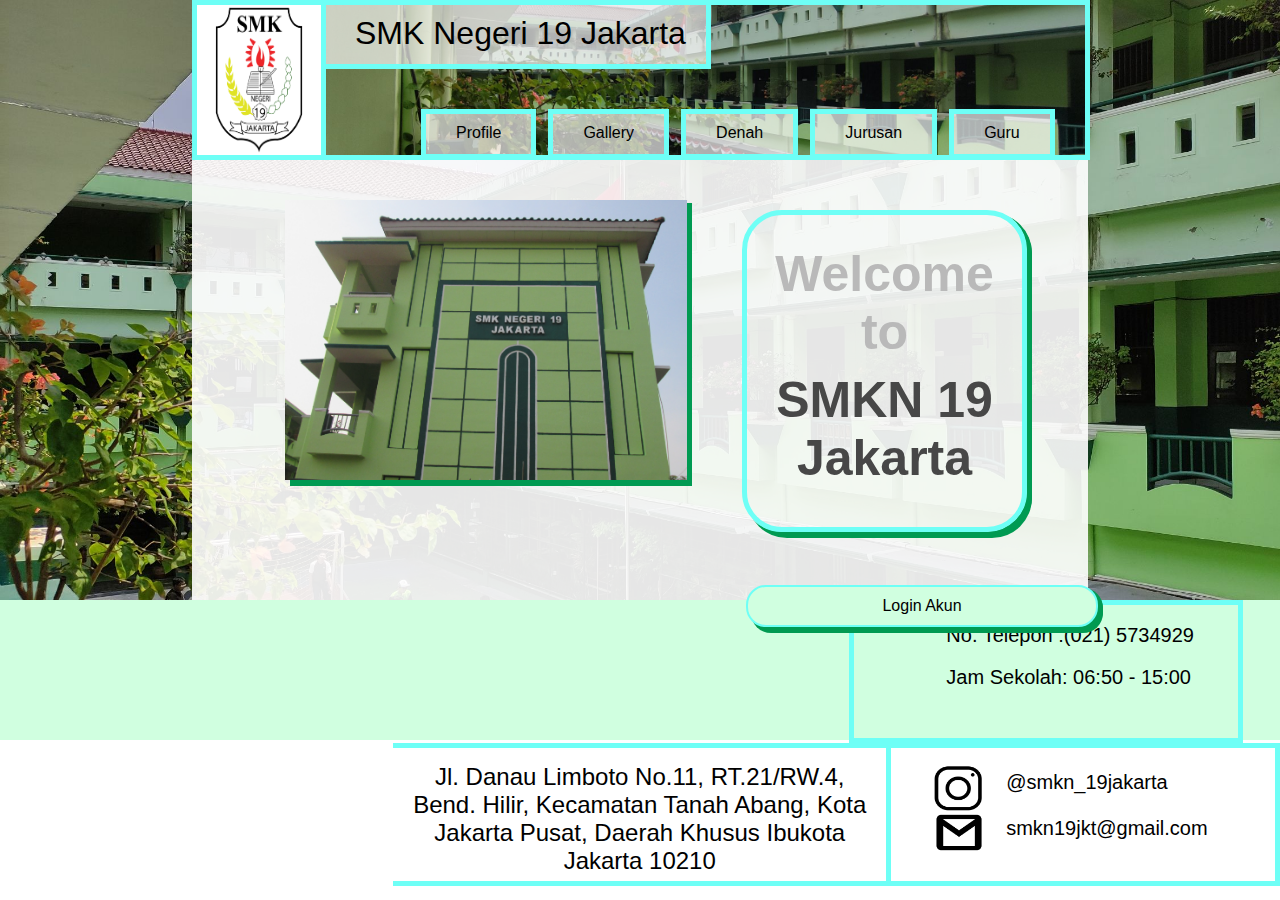
<file: index.html>
<!DOCTYPE html>
<html lang="en">
<head>
    <meta charset="UTF-8">
    <meta http-equiv="X-UA-Compatible" content="IE=edge">
    <meta name="viewport" content="width=device-width, initial-scale=1.0" />
    <title>SMK Negeri 19 Jakarta</title>
    <link rel="shortcut icon" href="be.ico">
    <link rel="stylesheet" href="stylegood.css">
</head>
<body>
        <!--header-->
<div class="penyatu">
    <div class="top">
        <div class="smk19">
            <div>SMK Negeri 19 Jakarta</div></div>
    
       <div class="logobang"> <img src="logo19.png" class="logo"></div>
        <div class="backgroundheader"></div>
    
    
        <div class="header-list">
        <ul>
            <a class="a1" href="dua.html">Profile</a>
            <a class="a2" href="tiga.html">Gallery</a>
            <a class="a3" href="empat.html">Denah</a>
            <a class="a4" href="lima.html">Jurusan</a>
            <a class="a5" href="enam.html">Guru</a>
        </ul>
        </div>
    </div>
    
    
    <div class="mid">
        <img src="7.jpg" class="fotodepan">
    
        <div class="salam">
    
            <div class="shapesalam">
                <h1 class="atas">Welcome to</h1>
            <h1 class="bawah">SMKN 19 Jakarta</h1>
            </div>
    
           
            
        </div>
    
        
        
        <div class="box"><a class="button" href="#popup1">Login Akun</a>
        </div>
        
        <div id="popup1" class="overlay">
            <div class="popup">
            <a class="close" href="#">&times;</a>
            <div id="card">
                <div id="card-content">
                <div id="card-title">
                    <h2>LOGIN</h2>
                    <div class="underline-title">
                    </div>
                    </div>
                    <form method="post" class="form">
                        <label for="user-email">Email</label>
                        <input id="user-email" class="form-content" type="Email" name="Email" autocomplete="on" required/>
                        
                        <div class="form-border"></div>
                        <label for="user-password"> Password</label>
    
                        <input id="user-password" class="form-content" type="Password" name="Password" required/>
                        <div class="form-border"></div>
    
                        <a href="a"><legend id="forgot-pass">lupa password?</legend></a>
    
                            <input id="submit-btn" type="submit" name="submit" value="LOGIN">
                            <a href="a" id="signup">Belum punya akun?</a>
                        </form>
                        </div>
                </div>
                </div>
                    </div>
                </div>    
    
    
    
            <!--footer-->
    <div class="bot">
        <div class="tulisanfooter1">
            <li>No. Telepon :(021) 5734929</li>
            <li>Jam Sekolah:  06:50 - 15:00</li>
        </div>

        <div class="tulisanfooter2">
            <img src="ig.png" class="logoig"> 
            <img src="email.png" class="logoemail">
            <li>@smkn_19jakarta</li>
            <li class="emailsmk">smkn19jkt@gmail.com</li>
        </div>

        <div class="tulisanfooter3">
            <p>Jl. Danau Limboto No.11, RT.21/RW.4, Bend. Hilir, 
                Kecamatan Tanah Abang, Kota Jakarta Pusat, 
                Daerah Khusus Ibukota Jakarta 10210</p>
        </div>

    </div>
</div>


   

</body>
</html>
</file>
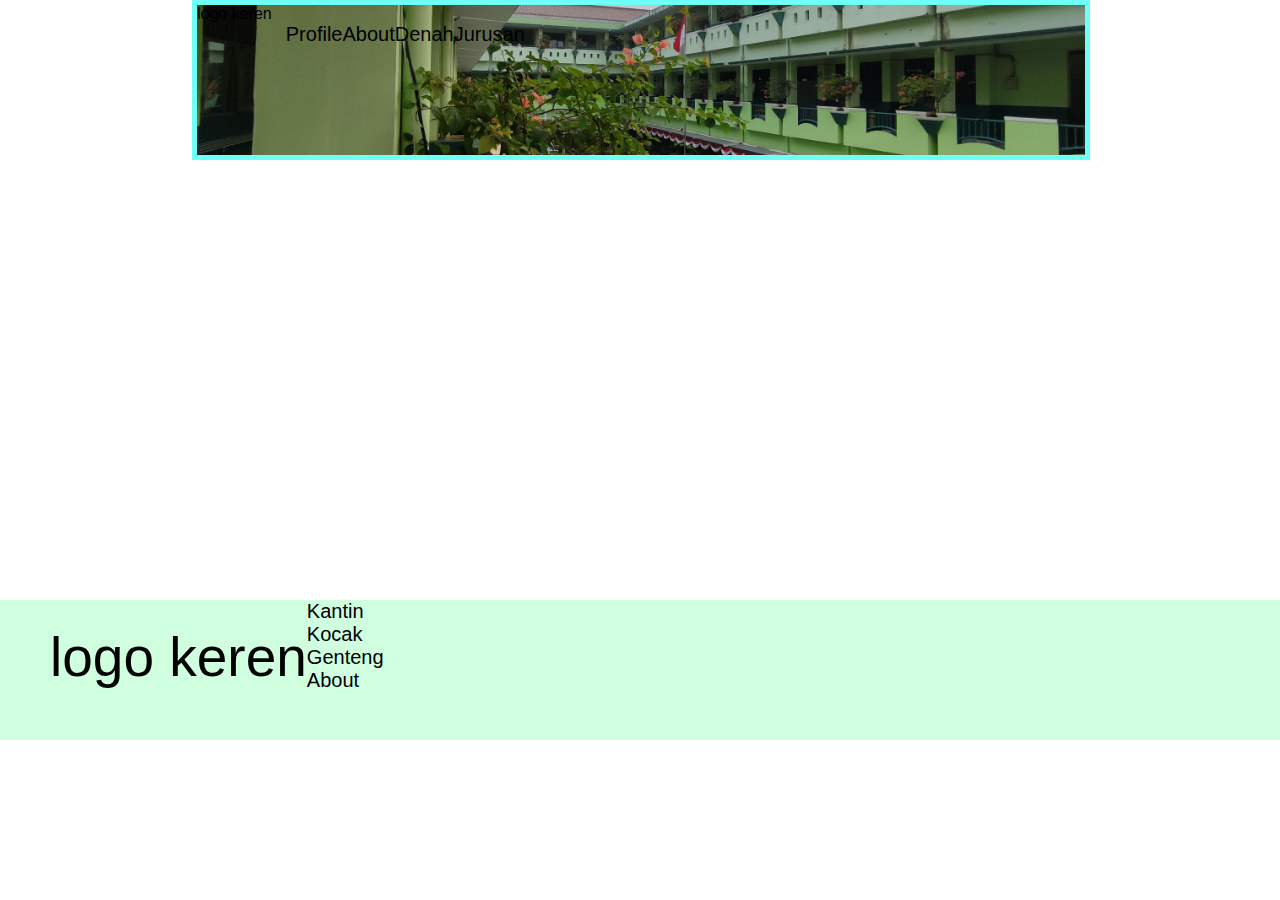
<file: coding.html>
<!DOCTYPE html>
<html lang="en">
<head>
    <meta charset="UTF-8">
    <meta http-equiv="X-UA-Compatible" content="IE=edge">
    <meta name="viewport" content="width=device-width, initial-scale=1.0">
    <title>Document</title>
    <link rel="stylesheet" href="stylegood.css">
</head>
<body>
        <!--header-->
<div class="top">
    <div class="logodah">logo keren</div>

    <div class="header-list">

    <ul>
        <li>Profile</li>
        <li>About</li>
        <li>Denah</li>
        <li>Jurusan</li>
    </ul>
    </div>
</div>
<div class="mid"></div>
        <!--footer-->
<div class="bot">
    <div class="logo2">logo keren</div>

    <div class="footer-list">
    <ul>
        <li>Kantin</li>
        <li>Kocak</li>
        <li>Genteng</li>
        <li>About</li>
    </ul>
    </div>
</div>

   

</body>
</html>
</file>
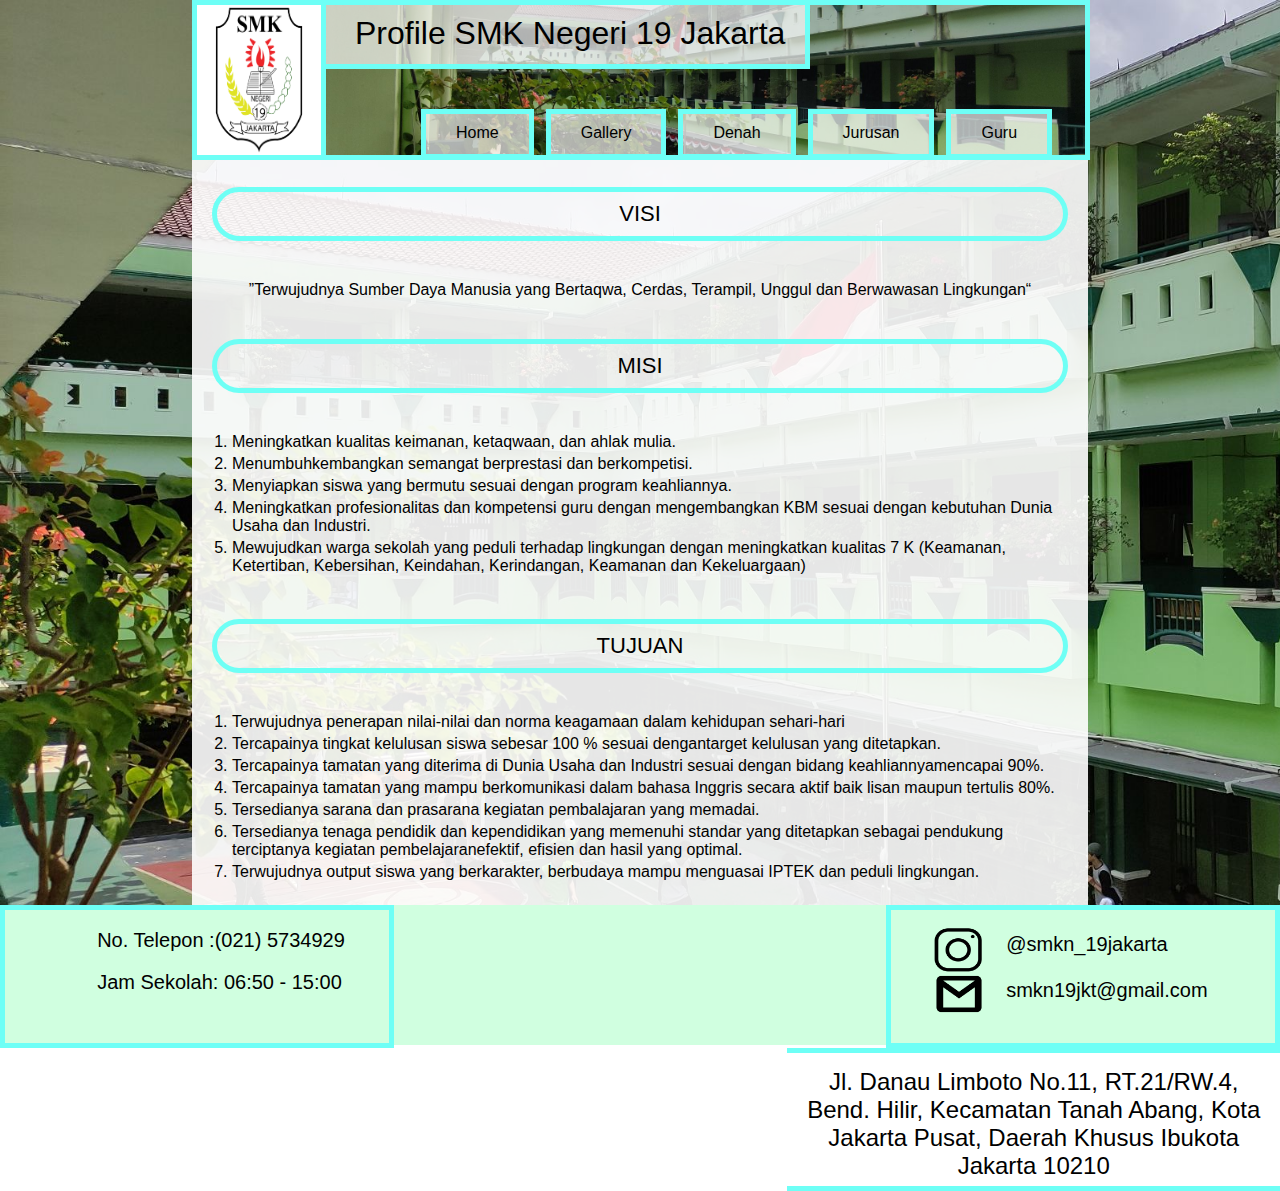
<file: dua.html>
<!DOCTYPE html>
<html lang="en">
<head>
    <meta charset="UTF-8">
    <meta http-equiv="X-UA-Compatible" content="IE=edge">
    <meta name="viewport" content="width=device-width, initial-scale=1.0" />
    <title>SMK Negeri 19 Jakarta</title>
    <link rel="shortcut icon" href="be.ico">
    <link rel="stylesheet" href="dua.css">
</head>
<body>
        <!--header-->
<div class="penyatu">
    <div class="top">
        <div>
            <div class="smk19">Profile SMK Negeri 19 Jakarta</div></div>
    
       <div class="logobang"> <img src="logo19.png" class="logo"></div>
        <div class="backgroundheader"></div>
    
    
        <div class="header-list">
        <ul>
            <a class="a1" href="index.html">Home</a>
            <a class="a2" href="tiga.html">Gallery</a>
            <a class="a3" href="empat.html">Denah</a>
            <a class="a4" href="lima.html">Jurusan</a>
            <a class="a5" href="enam.html">Guru</a>
        </ul>
        </div>
    </div>
    
    
    <div class="mid">
        <div class="pisah"></div>
        <div class="visimisi">VISI</div>
        <p class="perisian">”Terwujudnya Sumber Daya Manusia yang Bertaqwa, Cerdas, Terampil, Unggul dan Berwawasan Lingkungan“</p>
        <div class="visimisi">MISI</div>
        <ol>
            <li> Meningkatkan kualitas keimanan, ketaqwaan, dan ahlak mulia.</li>
            <li> Menumbuhkembangkan semangat berprestasi dan berkompetisi.</li>
            <li> Menyiapkan siswa yang bermutu sesuai dengan program keahliannya.</li>
            <li> Meningkatkan profesionalitas dan kompetensi guru dengan mengembangkan KBM sesuai dengan kebutuhan Dunia Usaha dan Industri.</li>
            <li> Mewujudkan warga sekolah yang peduli terhadap lingkungan dengan meningkatkan kualitas 7 K (Keamanan, Ketertiban, Kebersihan, Keindahan, Kerindangan, Keamanan dan Kekeluargaan)</li>
        </ol>
        <div class="visimisi">TUJUAN</div>
        <ol>
            <li>Terwujudnya penerapan nilai-nilai dan norma keagamaan dalam kehidupan sehari-hari</li>
            <li>Tercapainya tingkat kelulusan siswa sebesar 100 % sesuai dengantarget kelulusan yang ditetapkan.</li>
            <li>Tercapainya tamatan yang diterima di Dunia Usaha dan Industri sesuai dengan bidang keahliannyamencapai 90%.</li>
            <li>Tercapainya tamatan yang mampu berkomunikasi dalam bahasa Inggris secara aktif baik lisan maupun tertulis 80%.</li>
            <li>Tersedianya sarana dan prasarana kegiatan pembalajaran yang memadai.</li>
            <li>Tersedianya tenaga pendidik dan kependidikan yang memenuhi standar yang ditetapkan sebagai pendukung terciptanya kegiatan pembelajaranefektif, efisien dan hasil yang optimal.</li>
            <li>Terwujudnya output siswa yang berkarakter, berbudaya mampu menguasai IPTEK dan peduli lingkungan.</li>
        </ol>


     </div>    
    
    
    
            <!--footer-->
    <div class="bot">
        <div class="tulisanfooter1">
            <li>No. Telepon :(021) 5734929</li>
            <li>Jam Sekolah:  06:50 - 15:00</li>
        </div>

        <div class="tulisanfooter2">
            <img src="ig.png" class="logoig"> 
            <img src="email.png" class="logoemail">
            <li>@smkn_19jakarta</li>
            <li class="emailsmk">smkn19jkt@gmail.com</li>
        </div>

        <div class="tulisanfooter3">
            <p>Jl. Danau Limboto No.11, RT.21/RW.4, Bend. Hilir, 
                Kecamatan Tanah Abang, Kota Jakarta Pusat, 
                Daerah Khusus Ibukota Jakarta 10210</p>
        </div>

    </div>
</div>


   

</body>
</html>
</file>
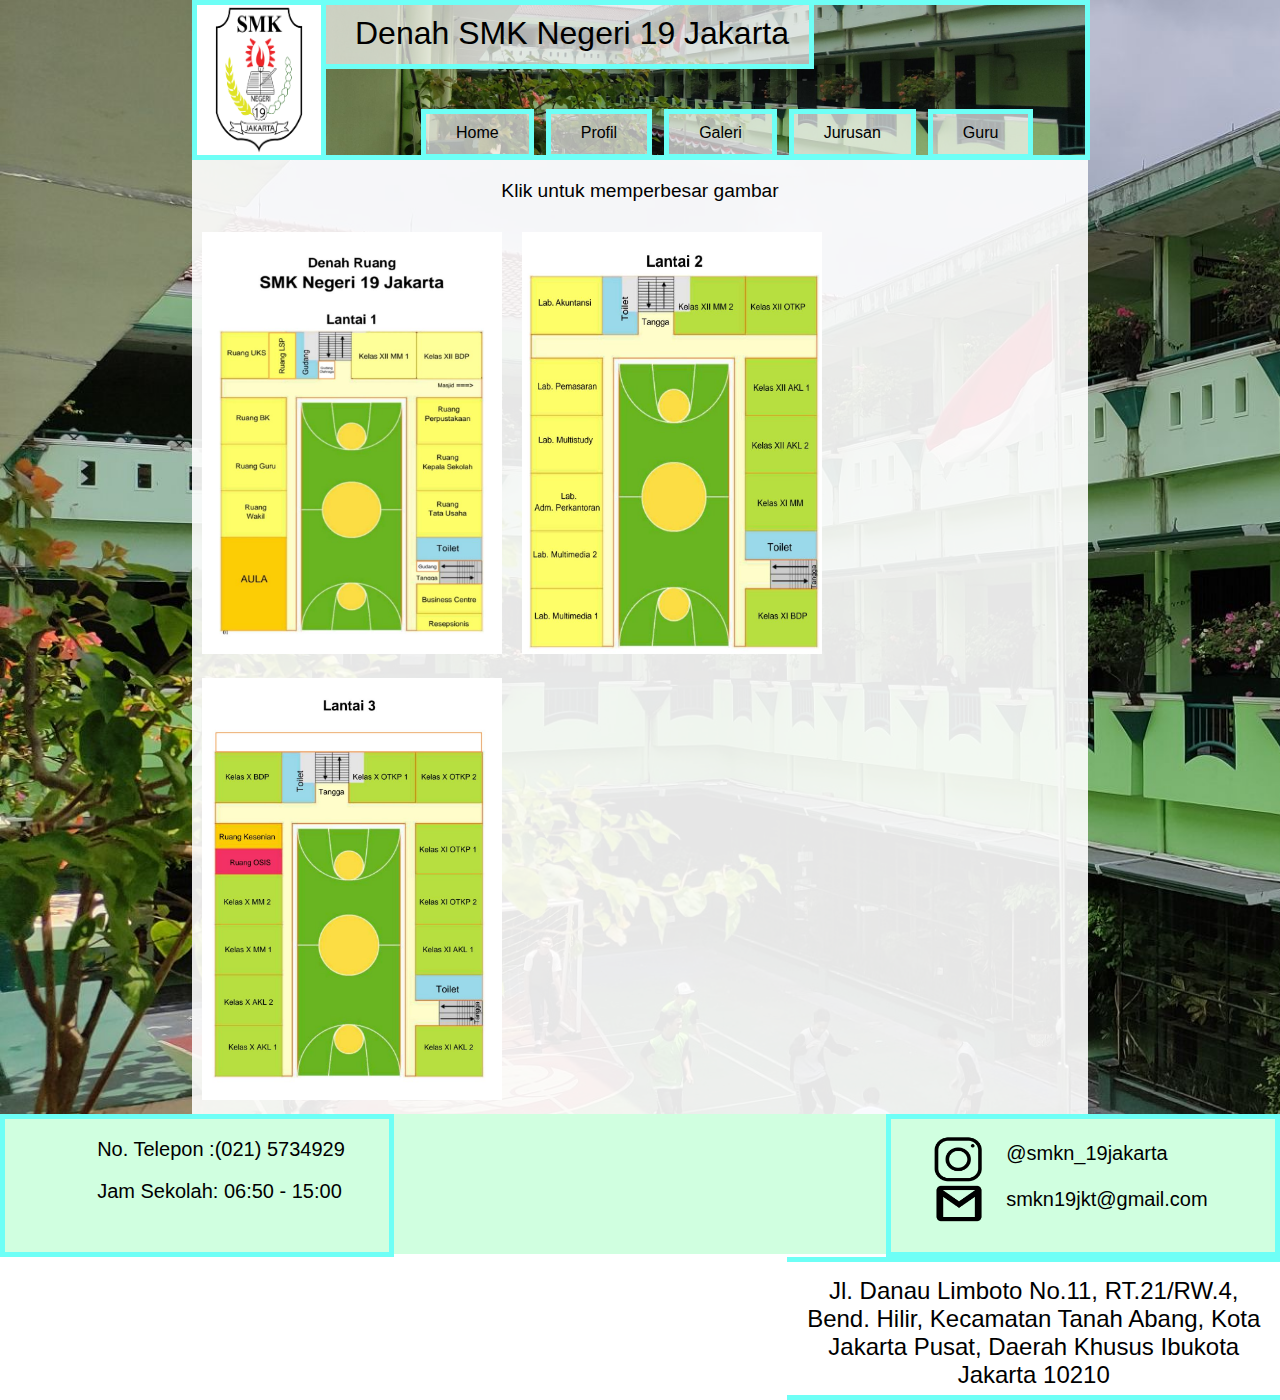
<file: empat.html>
<!DOCTYPE html>
<html lang="en">
<head>
    <meta charset="UTF-8">
    <meta http-equiv="X-UA-Compatible" content="IE=edge">
    <meta name="viewport" content="width=device-width, initial-scale=1.0" />
    <title>SMK Negeri 19 Jakarta</title>
    <link rel="shortcut icon" href="be.ico">
    <link rel="stylesheet" href="empat.css">
</head>
<body>
        <!--header-->
<div class="penyatu">
    <div class="top">
        <div class="smk19">
            <div> Denah SMK Negeri 19 Jakarta</div></div>
    
       <div class="logobang"> <img src="logo19.png" class="logo"></div>
       
       <div class="backgroundheader"></div>
    
    
        <div class="header-list">
        <ul>
            <a class="a1" href="index.html">Home</a>
            <a class="a2" href="dua.html">Profil</a>
            <a class="a3" href="tiga.html">Galeri</a>
            <a class="a4" href="lima.html">Jurusan</a>
            <a class="a5" href="enam.html">Guru</a>
        </ul>
        </div>
    </div>
    
    
    <div class="mid">
        <div class="notice" >Klik untuk memperbesar gambar</div>
    <div class="denah">        
        <a href="#big1"><img src="lantai1.jpg" class="l1"></a>
        <a href="#big2"><img src="lantai2.jpg" class="l2"></a>
        <a href="#big3"><img src="lantai3.jpg" class="l3"></a>
    </div>

     </div>    

    <div id="big1" class="overlay">
        <div class="popup">
            <img src="lantai1.jpg" class="l1big" >
        <a class="close" href="#">&times;</a>
        </div>
    </div>

    <div id="big2" class="overlay">
        <div class="popup">
            <img src="lantai2.jpg" class="l2big" >
        <a class="close" href="#">&times;</a>
        </div>
    </div>

    <div id="big3" class="overlay">
        <div class="popup">
            <img src="lantai3.jpg" class="l3big" >
        <a class="close" href="#">&times;</a>
        </div>
    </div>
    
            <!--footer-->
    <div class="bot">
        <div class="tulisanfooter1">
            <li>No. Telepon :(021) 5734929</li>
            <li>Jam Sekolah:  06:50 - 15:00</li>
        </div>

        <div class="tulisanfooter2">
            <img src="ig.png" class="logoig"> 
            <img src="email.png" class="logoemail">
            <li>@smkn_19jakarta</li>
            <li class="emailsmk">smkn19jkt@gmail.com</li>
        </div>

        <div class="tulisanfooter3">
            <p>Jl. Danau Limboto No.11, RT.21/RW.4, Bend. Hilir, 
                Kecamatan Tanah Abang, Kota Jakarta Pusat, 
                Daerah Khusus Ibukota Jakarta 10210</p>
        </div>

    </div>
</div>


   

</body>
</html>
</file>
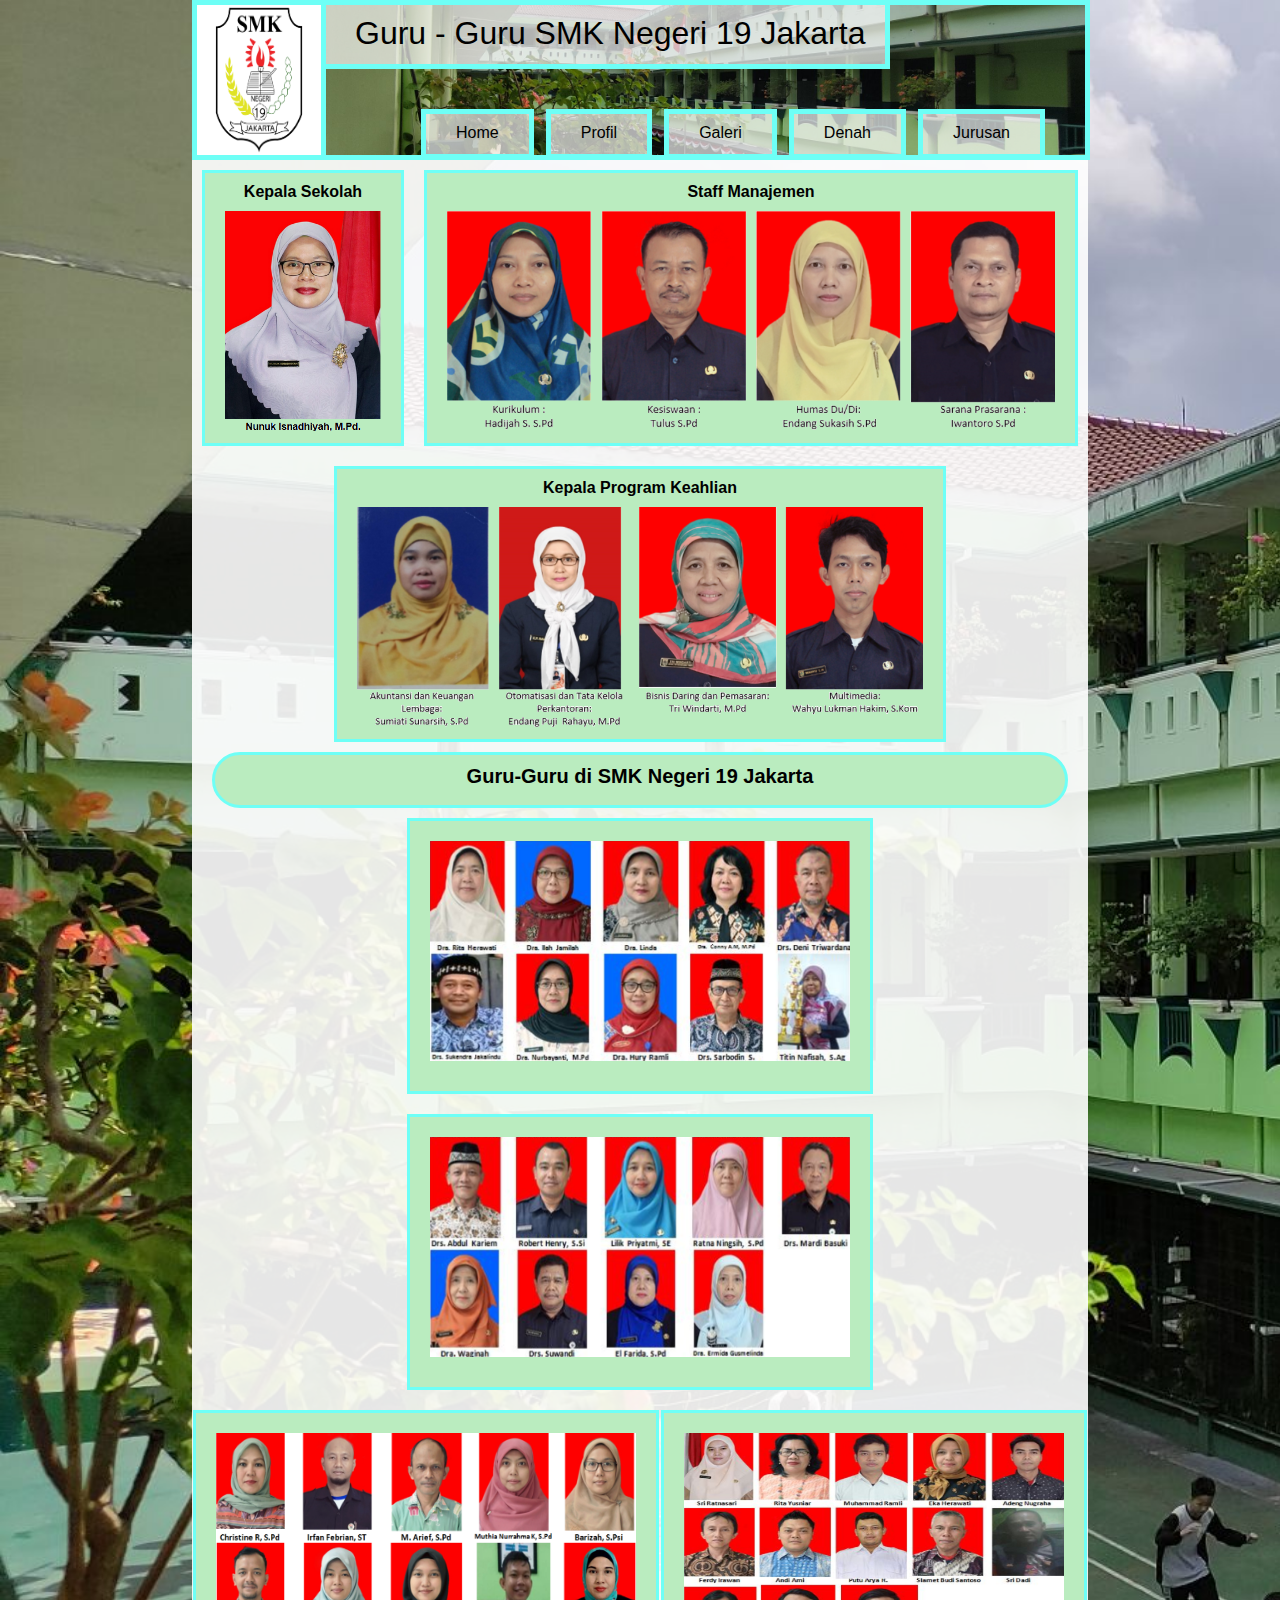
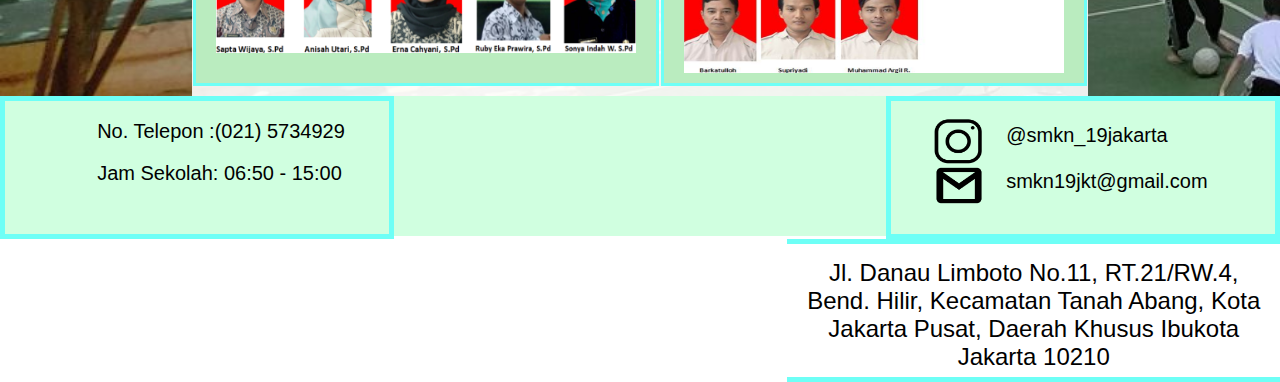
<file: enam.html>
<!DOCTYPE html>
<html lang="en">
<head>
    <meta charset="UTF-8">
    <meta http-equiv="X-UA-Compatible" content="IE=edge">
    <meta name="viewport" content="width=device-width, initial-scale=1.0" />
    <title>SMK Negeri 19 Jakarta</title>
    <link rel="shortcut icon" href="be.ico">
    <link rel="stylesheet" href="enam.css">
</head>
<body>
        <!--header-->
<div class="penyatu">
    <div class="top">
        <div class="smk19">
            <div> Guru - Guru SMK Negeri 19 Jakarta</div></div>
    
       <div class="logobang"> <img src="logo19.png" class="logo"></div>
       
       <div class="backgroundheader"></div>
    
    
        <div class="header-list">
        <ul>
            <a class="a1" href="index.html">Home</a>
            <a class="a2" href="dua.html">Profil</a>
            <a class="a3" href="tiga.html">Galeri</a>
            <a class="a4" href="empat.html">Denah</a>
            <a class="a5" href="lima.html">Jurusan</a>
        </ul>
        </div>
    </div>
    
    
    <div class="mid">
        <div class="kepsek"><p>Kepala Sekolah</p><img src="kepsek.png" alt=""></div>
        <div class="staff"><p>Staff Manajemen </p><img src="staff.png" alt=""></div>
        <div class="kpk"><p>Kepala Program Keahlian</p><img src="kpk.png" alt=""></div>
        <div class="title-guru"><h1>Guru-Guru di SMK Negeri 19 Jakarta</h1></div>
        <div class="guru1"><img src="guru1.png" alt=""></div>
        <div class="guru2"><img src="guru2.png" alt=""></div>
        <div class="guru3"><img src="guru3.png" alt=""></div>
        <div class="guru4"><img src="guru4.png" alt=""></div>
    </div>


    
            <!--footer-->
    <div class="bot">
        <div class="tulisanfooter1">
            <li>No. Telepon :(021) 5734929</li>
            <li>Jam Sekolah:  06:50 - 15:00</li>
        </div>

        <div class="tulisanfooter2">
            <img src="ig.png" class="logoig"> 
            <img src="email.png" class="logoemail">
            <li>@smkn_19jakarta</li>
            <li class="emailsmk">smkn19jkt@gmail.com</li>
        </div>

        <div class="tulisanfooter3">
            <p>Jl. Danau Limboto No.11, RT.21/RW.4, Bend. Hilir, 
                Kecamatan Tanah Abang, Kota Jakarta Pusat, 
                Daerah Khusus Ibukota Jakarta 10210</p>
        </div>

    </div>
</div>


   

</body>
</html>
</file>
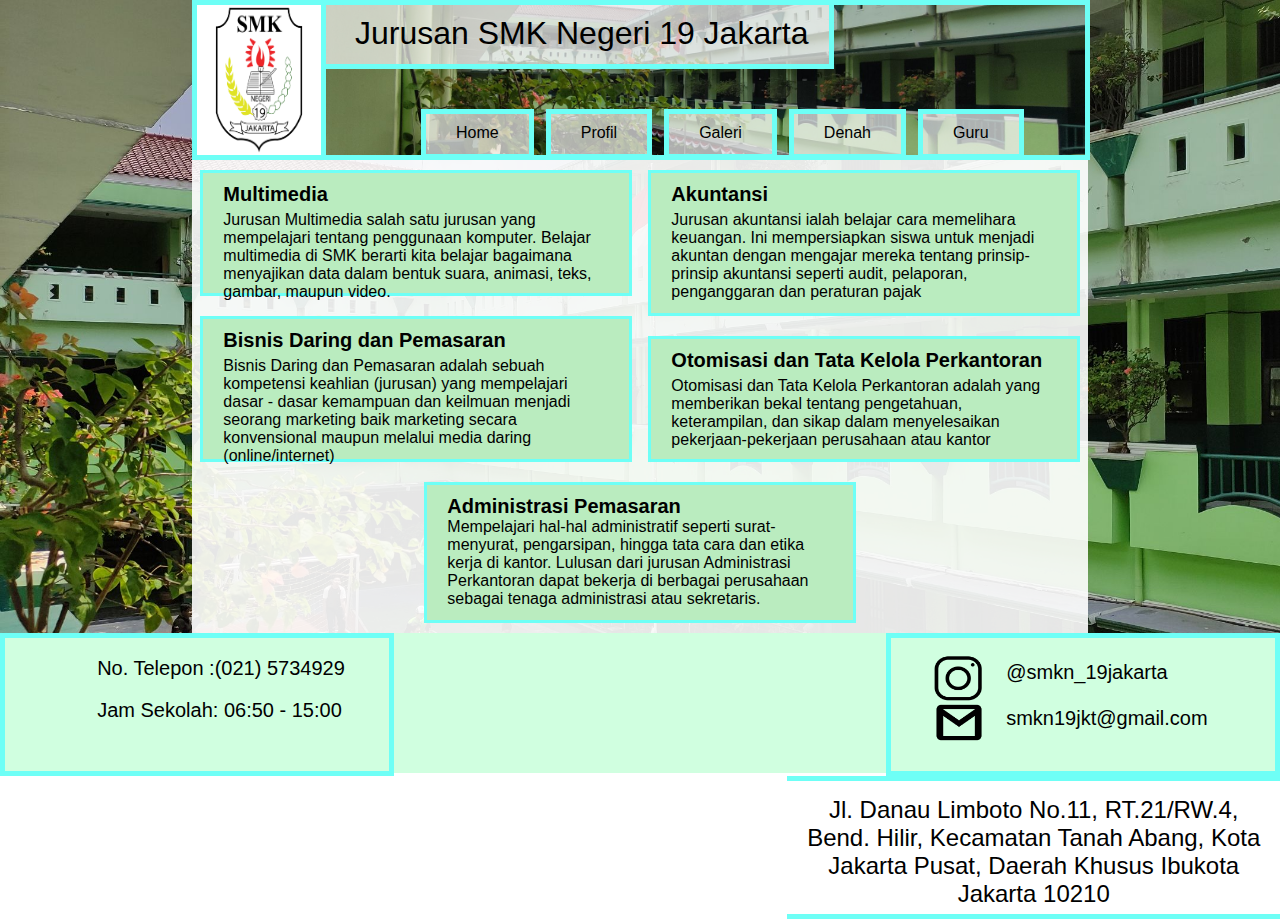
<file: lima.html>
<!DOCTYPE html>
<html lang="en">
<head>
    <meta charset="UTF-8">
    <meta http-equiv="X-UA-Compatible" content="IE=edge">
    <meta name="viewport" content="width=device-width, initial-scale=1.0" />
    <title>SMK Negeri 19 Jakarta</title>
    <link rel="shortcut icon" href="be.ico">
    <link rel="stylesheet" href="lima.css">
</head>
<body>
        <!--header-->
<div class="penyatu">
    <div class="top">
        <div class="smk19">
            <div> Jurusan SMK Negeri 19 Jakarta</div></div>
    
       <div class="logobang"> <img src="logo19.png" class="logo"></div>
       
       <div class="backgroundheader"></div>
    
    
        <div class="header-list">
        <ul>
            <a class="a1" href="index.html">Home</a>
            <a class="a2" href="dua.html">Profil</a>
            <a class="a3" href="tiga.html">Galeri</a>
            <a class="a4" href="empat.html">Denah</a>
            <a class="a5" href="enam.html">Guru</a>
        </ul>
        </div>
    </div>
    
    
    <div class="mid">
       <div class="mm">
        <h1>Multimedia</h1>
        <p class="mm2"> Jurusan Multimedia salah satu jurusan yang mempelajari tentang penggunaan komputer. Belajar multimedia di SMK berarti kita belajar bagaimana menyajikan data dalam bentuk suara, animasi, teks, gambar, maupun video.
        </p>
       </div>

       <div class="akl">
        <h1>Akuntansi</h1>
        <p class="akl2"> Jurusan akuntansi ialah belajar cara memelihara keuangan. Ini mempersiapkan siswa untuk menjadi akuntan dengan mengajar mereka tentang prinsip-prinsip akuntansi seperti audit, pelaporan, penganggaran dan peraturan pajak 
        </p>
       </div>

       <div class="bdp">
        <h1>Bisnis Daring dan Pemasaran</h1>
        <p class="bdp2"> Bisnis Daring dan Pemasaran adalah sebuah kompetensi keahlian (jurusan) yang mempelajari dasar - dasar kemampuan dan keilmuan menjadi seorang marketing baik marketing secara konvensional maupun melalui media daring (online/internet) 
        </p>
       </div>

       <div class="otkp">
        <h1>Otomisasi dan Tata Kelola Perkantoran </h1>
        <p class="otkp2"> Otomisasi dan Tata Kelola Perkantoran adalah yang memberikan bekal tentang pengetahuan, keterampilan, dan sikap dalam menyelesaikan pekerjaan-pekerjaan perusahaan atau kantor
        </p>
       </div>

       <div class="ap">
        <h1>Administrasi Pemasaran </h1>
        <p class="ap2"> Mempelajari hal-hal administratif seperti surat-menyurat, pengarsipan, hingga tata cara dan etika kerja di kantor. Lulusan dari jurusan Administrasi Perkantoran dapat bekerja di berbagai perusahaan sebagai tenaga administrasi atau sekretaris.
        </p>
       </div>
    </div>


    
            <!--footer-->
    <div class="bot">
        <div class="tulisanfooter1">
            <li>No. Telepon :(021) 5734929</li>
            <li>Jam Sekolah:  06:50 - 15:00</li>
        </div>

        <div class="tulisanfooter2">
            <img src="ig.png" class="logoig"> 
            <img src="email.png" class="logoemail">
            <li>@smkn_19jakarta</li>
            <li class="emailsmk">smkn19jkt@gmail.com</li>
        </div>

        <div class="tulisanfooter3">
            <p>Jl. Danau Limboto No.11, RT.21/RW.4, Bend. Hilir, 
                Kecamatan Tanah Abang, Kota Jakarta Pusat, 
                Daerah Khusus Ibukota Jakarta 10210</p>
        </div>

    </div>
</div>


   

</body>
</html>
</file>
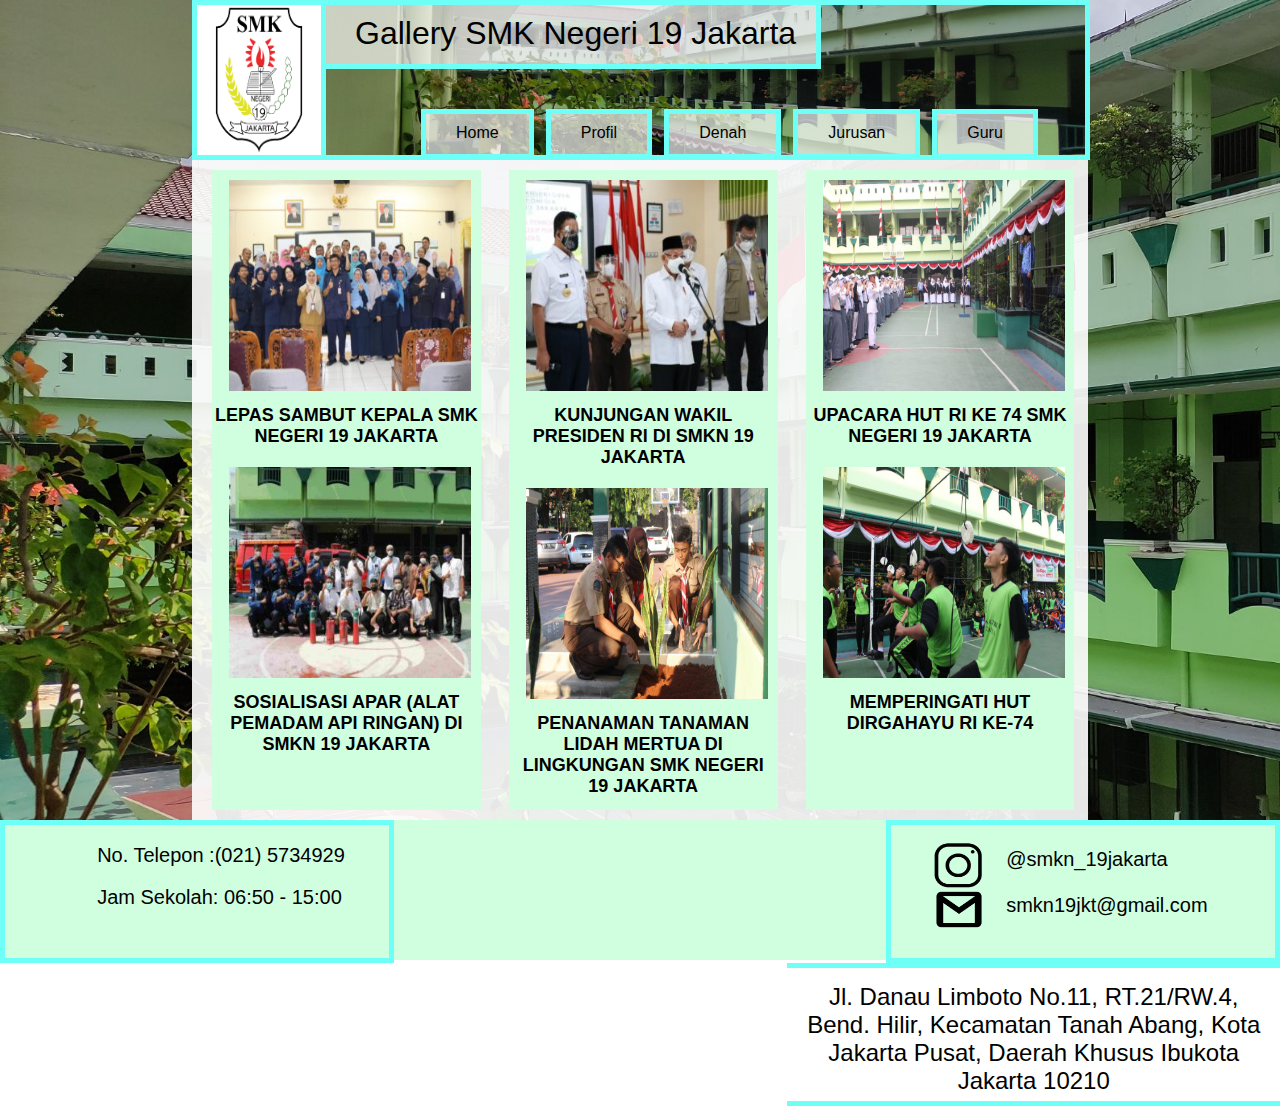
<file: tiga.html>
<!DOCTYPE html>
<html lang="en">
<head>
    <meta charset="UTF-8">
    <meta http-equiv="X-UA-Compatible" content="IE=edge">
    <meta name="viewport" content="width=device-width, initial-scale=1.0" />
    <title>SMK Negeri 19 Jakarta</title>
    <link rel="shortcut icon" href="be.ico">
    <link rel="stylesheet" href="tiga.css">
</head>
<body>
        <!--header-->
<div class="penyatu">
    <div class="top">
        <div class="smk19">
            <div> Gallery SMK Negeri 19 Jakarta</div></div>
    
       <div class="logobang"> <img src="logo19.png" class="logo"></div>
       
       <div class="backgroundheader"></div>
    
    
        <div class="header-list">
        <ul>
            <a class="a1" href="index.html">Home</a>
            <a class="a2" href="dua.html">Profil</a>
            <a class="a3" href="empat.html">Denah</a>
            <a class="a4" href="lima.html">Jurusan</a>
            <a class="a5" href="enam.html">Guru</a>
        </ul>
        </div>
    </div>
    
    
    <div class="mid">
        <div class="kotak1">
            <img class= "g1" src="gambar1.jpg" alt="">
            <h1 class="title1">LEPAS SAMBUT KEPALA SMK NEGERI 19 JAKARTA</h1>
            <img class= "g4" src="gambar4.jpg" alt="">
            <h1 class="title4">SOSIALISASI APAR (ALAT PEMADAM API RINGAN) DI SMKN 19 JAKARTA</h1>
        </div>
        <div class="kotak2">
            <img class= "g2" src="gambar2.jpeg" alt="">
            <h1 class="title2">KUNJUNGAN WAKIL PRESIDEN RI DI SMKN 19 JAKARTA</h1>
            <img class= "g5" src="gambar5.jpg" alt="">
            <h1 class="title5">PENANAMAN TANAMAN LIDAH MERTUA DI LINGKUNGAN SMK NEGERI 19 JAKARTA</h1>
        </div>
        <div class="kotak3">
            <img class= "g3" src="gambar3.jpg" alt="">
            <h1 class="title3">UPACARA HUT RI KE 74 SMK NEGERI 19 JAKARTA </h1>
            <img class= "g6" src="gambar6.jpg" alt="">
            <h1 class="title6">MEMPERINGATI HUT DIRGAHAYU RI KE-74</h1>
        </div>

     </div>    
    
    
    
            <!--footer-->
    <div class="bot">
        <div class="tulisanfooter1">
            <li>No. Telepon :(021) 5734929</li>
            <li>Jam Sekolah:  06:50 - 15:00</li>
        </div>

        <div class="tulisanfooter2">
            <img src="ig.png" class="logoig"> 
            <img src="email.png" class="logoemail">
            <li>@smkn_19jakarta</li>
            <li class="emailsmk">smkn19jkt@gmail.com</li>
        </div>

        <div class="tulisanfooter3">
            <p>Jl. Danau Limboto No.11, RT.21/RW.4, Bend. Hilir, 
                Kecamatan Tanah Abang, Kota Jakarta Pusat, 
                Daerah Khusus Ibukota Jakarta 10210</p>
        </div>

    </div>
</div>


   

</body>
</html>
</file>
<file: stylegood.css>
*,
html {
    padding: 0;
    margin: 0;
}

li{
    list-style: none;
    font-size: 20px; 
    color:rgb(0, 0, 0);
}

.header-list ul {
    display: flex;
    flex-direction: row;
    padding: 0% 0% 0% 10%
}

.header-list a {
    margin: 104px 6px 4px;
    padding: 10px 30px 12px 30px;
    color: inherit;
}

ul a:hover {
    border-bottom: solid 10px #fbfbfb;
    padding-bottom: 1%;
    color: #fbfbfb;
    transition: 0.3s ease-in-out;
}


.a1, .a2, .a3, .a4, .a5 {
    cursor: pointer;
    text-decoration: none;
    background-color: rgba(255, 255, 255, .67);
    opacity: 1;
    border: 5px solid rgb(110, 255, 246);
    display:flex;
}

.top {
    width: 69.35%;
    height: 150px;
    padding: 0px 20px px 20px;
    margin-left: 15%;
    background-image: url('IMG_20220802_105003.jpg');
    background-repeat: no-repeat;
    background-position: center center;
    background-size: cover;
    border: 5px solid rgb(110, 255, 246);

}

.fotodepan {
    box-shadow: 5px 3px rgb(0 154 82), 5px 4px rgb(0 154 82), 5px 6px rgb(0 154 82);
    position: absolute;
    margin: 200px 0 0 93px;
    top: 0;
    bottom: 0;
    float: left;
    height: 280px;
    width: auto;   
}

.fotodepan:hover {
    box-shadow: -0px 0px rgb(0, 154, 82), 0px 0px rgb(0, 154, 82), 0px 0px rgb(0, 154, 82);
    transition: all 0.25s ease-in-out;
}

.mid {
    background-color: rgba(255, 255, 255, 0.9);
    width: 70%;
    height: 440px;
    padding: 0px 20px px 20px;
    margin-left: 15%
}


.bawah {
    color: rgb(71, 71, 71);
}


.shapesalam {
    box-shadow: 5px 3px rgb(0 154 82), 5px 4px rgb(0 154 82), 5px 6px rgb(0 154 82);
    display:flex;
    margin-right: 60px;
    height: auto;
    display: inline-block;
    padding: 20px 10px 30px 10px;
    border-radius: 40px 40px 40px 40px;
    border: 5px solid rgb(110, 255, 246);
}

.shapesalam:hover {
    box-shadow: -0px 0px rgb(0, 154, 82), 0px 0px rgb(0, 154, 82), 0px 0px rgb(0, 154, 82);
    transition: all 0.1s ease-in-out;
}

.atas {
    color: rgb(185, 185, 185);
}

.salam h1 {
    font-size: 50px;
    margin: 10px;
    text-align:center;
}

.salam {
    padding: 50px 1px 1px 550px;
    text-align:center;
}


.bot {
    background-color:rgb(208, 255, 224);
    height: 140px;
}

.tulisanfooter1 li {
    padding: 5% 10% 0 24%;
}

.tulisanfooter1 {
    width: 30%;
    height: 95%;
    border: 5px solid rgb(110, 255, 246);
    float: left;
}

.tulisanfooter2 li {
    padding: 6% 10% 0 30%;
}

.tulisanfooter2 {
    width: 30%;
    height: 95%;
    border: 5px solid rgb(110, 255, 246);
    float: right;
}

.tulisanfooter3 {
    width: 38.48%;
    height: 95%;
    border-top: 5px solid rgb(110, 255, 246);
    border-bottom: 5px solid rgb(110, 255, 246);
    float: right;
}

.tulisanfooter3 p {
    text-align: center;
    font-size: 24px;
    margin: 3% 3% 0 3%;
}

.logoemail {
    float: left;
    position: relative;
    margin: 0 0px 0 -15%;
    padding: 15% 0 0% 0%;
    height: 40%;
    width: 14%; 
}

.logoig {
    float: left;
    position: relative;
    margin: 0 1px 0 2px;
    padding: 4% 0 0 10%;
    height: 40%;
    width: 15%; 
}

.logo {
    position: absolute;
    float: left;
    height: 100%;
    width: 100%
}

.logobang {
    display:flex;
    float: left;
    border-right: 5px solid rgb(110, 255, 246);
    background-color: rgb(255, 255, 255);
    position: relative;
    margin: 0% 0% 0% 0%;
    height: 100%;
    width: 14%;

}

.smk19 {
    display:flex;
    margin-left: 10%;
    position: absolute;
    padding: 10px 20px 12px 30px;
    font-size: 32px;
    border-right: 5px solid rgb(110, 255, 246);
    border-bottom: 5px solid rgb(110, 255, 246);
    background-color: rgba(255, 255, 255, 0.67);
}

.logo2 {
    padding-top: 25px;
    font-size: 55px;
    padding-left: 50px;
    float: left;  
}

.penyatu {
    background-attachment: scroll;
    background-repeat: no-repeat;
    background-size: cover;
    background-image: url('IMG_20220906_103426.jpg');
    position: relative;
}

body {
    font-family: sans-serif;
}

a{
    text-decoration:none;
}

label{
        font-family:sans-serif;
        font-size: 15px ;
}
#forgot-pass{
        color:rgb(0, 0, 0);
        font-family:sans-serif;
        font-size: 15px ;
        margin-top: 10px;
        text-align: right;			
}
#card{
        background:rgb(208, 255, 224);
        border-radius:8px;
        box-shadow:1px 2px 8px rgba(0,0,0,0.65);
        height: 410px;
        margin:6rem auto 8.1rem auto;
        width: 329px;
}
#card-content{
        padding:12px 44px ;
}
#card-title{
        font-family:"Raleway Thin"sans-serif;
        letter-spacing: 4px;
        padding-bottom: 23px;
        padding-top: 13px;
        text-align:center;
}
#signup{
        color:rgb(0, 0, 0) ;
        font-family:"Raleway",sans-serif;
        font-size:15px;
        margin-top:16px;
        text-align: center;
}
#submit-btn{
     background:rgb(185, 185, 185);
     border-radius:21px;
     border:none;
     box-shadow:0px 1px 8px #ffffff;
     cursor:pointer;
     color:rgb(0, 0, 0);
     font-family:"Raleway semibold",sans-serif;
     height: 42.3px;
     margin:0 auto;
     margin-top:50px;
     width: 153px;
}
#submit-btn:hover{
    color: #fbfbfb;
    box-shadow:0px 2px 8px #000000;
}
.form{
        align-items:left;
        display:flex;
        flex-direction:column;
}
.form-border{
        height: 2px ;
        width:100% ;
        background:rgb(185, 185, 185);
}
.form-content{
        background: #fbfbfb;
        border:none;
        outline:none ;
        padding-top: 14px;
}
.underline-title{
        background:rgb(185, 185, 185);
        height: 2px ;
        width: 89px ;
        margin: 8px auto 0 auto;
}

.box {
    padding: 52px 0 0 554px;
    position: relative;
    float: left;
}

.button {
    background: rgb(208, 255, 224);
    display: block;
    width: 318%;
    text-align: center;
    font-size: 1em;
    padding: 10px;
    color: rgb(0, 0, 0);
    border: 2px solid rgb(110, 255, 246)    ;
    border-radius: 20px;
    text-decoration: none;
    cursor: pointer;
    transition: all 0.3s ease-out;
    margin: 0 auto;
    box-shadow: 5px 3px rgb(0 154 82), 5px 4px rgb(0 154 82), 5px 6px rgb(0 154 82)
    
}
.button:hover {
    background: #06D85F;
    box-shadow: -0px 0px rgb(0, 154, 82), 0px 0px rgb(0, 154, 82), 0px 0px rgb(0, 154, 82);
    transition: all 0.25s ease-in-out;

}
  
.overlay {
    position: fixed;
    top: 0;
    bottom: 0;
    left: 0;
    right: 0;
    background: rgba(0, 0, 0, 0.7);
    transition: opacity 500ms;
    visibility: hidden;
    opacity: 0;
}

.overlay:target {
    visibility: visible;
    opacity: 1;
}
  
.popup {
    margin: 70px auto;
    padding: 20px;
    border-radius: 5px;
    width: 30%;
    position: relative;
    transition: all 5s ease-in-out;
}
  
.popup #card {
    margin-top: 0;
    color: #333;
    font-family: Tahoma, Arial, sans-serif;
}
.popup .close {
    position: absolute;
    border: #ff2c2c;
    top: 20px;
    right: 30px;
    transition: all 200ms;
    font-size: 30px;
    font-weight: bold;
    text-decoration: none;
    color: #333;
}
.popup .close:hover {
    color: #06D85F;
}
.popup .content {
    max-height: 30%;

}
  
@media screen and (max-width: 800px){
.box{
    width: 100%;
}
.popup{
    width: 100%;
}
}
</file>
<file: dua.css>
*,
html {
    padding: 0;
    margin: 0;
}

.header-list li{
    list-style: none;
    font-size: 20px; 
    color:rgb(0, 0, 0);
}

.header-list ul {
    display: flex;
    flex-direction: row;
    padding: 0% 0% 0% 10%
}

.header-list a {
    margin: 104px 6px 4px;
    padding: 10px 30px 12px 30px;
    color: inherit;
}

a:hover {
    border-bottom: solid 10px #fbfbfb;
    padding-bottom: 1%;
    color: #fbfbfb;
    transition: 0.3s ease-in-out;
}


.a1, .a2, .a3, .a4, .a5 {
    cursor: pointer;
    text-decoration: none;
    background-color: rgba(255, 255, 255, .67);
    opacity: 1;
    border: 5px solid rgb(110, 255, 246);
    display:flex;
}

.top {
    width: 69.35%;
    height: 150px;
    padding: 0px 20px px 20px;
    margin-left: 15%;
    background-image: url('IMG_20220802_105003.jpg');
    background-repeat: no-repeat;
    background-position: center center;
    background-size: cover;
    border: 5px solid rgb(110, 255, 246);

}

.mid {
    background-color: rgba(255, 255, 255, 0.9);
    width: 70%;
    height: 100%px;
    padding: 0px 20px px 20px;
    margin-left: 15%
}

.pisah {
    padding: 0.4%;
}

.perisian {
    padding: 20px 10px 20px 10px;
    text-align: center;
}

.mid li{
    padding: 0px 10px 4px 0px;
    cursor:default;
}

.mid ol{
    margin: 0 0 0 20px;
    list-style-position: outside;
    padding: 20px 10px 20px 20px;
}

.visimisi{
    margin: 20px;
    font-size: 22px;
    display: block;
    text-align: center;
    border: solid 5px rgb(110, 255, 245);
    border-radius: 30px;
    padding: 1%;
    cursor:default;
}

.bawah {
    color: rgb(71, 71, 71);
}


.bot {
    background-color:rgb(208, 255, 224);
    height: 140px;
}

.tulisanfooter1 li {
    padding: 5% 10% 0 24%;
    list-style: none;
    font-size: 20px;
}

.tulisanfooter1 {
    width: 30%;
    height: 95%;
    border: 5px solid rgb(110, 255, 246);
    float: left;
}

.tulisanfooter2 li {
    padding: 6% 10% 0 30%;
    list-style: none;
    font-size: 20px;
}

.tulisanfooter2 {
    width: 30%;
    height: 95%;
    border: 5px solid rgb(110, 255, 246);
    float: right;
}

.tulisanfooter3 {
    width: 38.48%;
    height: 95%;
    border-top: 5px solid rgb(110, 255, 246);
    border-bottom: 5px solid rgb(110, 255, 246);
    float: right;
}

.tulisanfooter3 p {
    text-align: center;
    font-size: 24px;
    margin: 3% 3% 0 3%;
}

.logoemail {
    float: left;
    position: relative;
    margin: 0 0px 0 -15%;
    padding: 15% 0 0% 0%;
    height: 40%;
    width: 14%; 
}

.logoig {
    float: left;
    position: relative;
    margin: 0 1px 0 2px;
    padding: 4% 0 0 10%;
    height: 40%;
    width: 15%; 
}

.logo {
    position: absolute;
    float: left;
    height: 100%;
    width: 100%
}

.logobang {
    display:flex;
    float: left;
    border-right: 5px solid rgb(110, 255, 246);
    background-color: rgb(255, 255, 255);
    position: relative;
    margin: 0% 0% 0% 0%;
    height: 100%;
    width: 14%;

}

.smk19 {
    display:flex;
    margin-left: 10%;
    position: absolute;
    padding: 10px 20px 12px 30px;
    font-size: 32px;
    border-right: 5px solid rgb(110, 255, 246);
    border-bottom: 5px solid rgb(110, 255, 246);
    background-color: rgba(255, 255, 255, 0.67);
}

.logo2 {
    padding-top: 25px;
    font-size: 55px;
    padding-left: 50px;
    float: left;  
}

.penyatu {
    background-attachment: scroll;
    background-repeat: no-repeat;
    background-size: cover;
    background-image: url('IMG_20220906_103426.jpg');
    position: relative;
}

body {
    font-family: sans-serif;
}

a{
    text-decoration:none;
}
</file>
<file: empat.css>
*,
html {
    padding: 0;
    margin: 0;

}

.header-list li{
    list-style: none;
    font-size: 20px; 
    color:rgb(0, 0, 0);
}

.header-list ul {
    display: flex;
    flex-direction: row;
    padding: 0% 0% 0% 10%
}

.header-list a {
    margin: 104px 6px 4px;
    padding: 10px 30px 12px 30px;
    color: inherit;
}

ul a:hover {
    border-bottom: solid 10px #fbfbfb;
    padding-bottom: 1%;
    color: #fbfbfb;
    transition: 0.3s ease-in-out;
}


.a1, .a2, .a3, .a4, .a5 {
    cursor: pointer;
    text-decoration: none;
    background-color: rgba(255, 255, 255, .67);
    opacity: 1;
    border: 5px solid rgb(110, 255, 246);
    display:flex;
}

.top {
    width: 69.35%;
    height: 150px;
    padding: 0px 20px px 20px;
    margin-left: 15%;
    background-image: url('IMG_20220802_105003.jpg');
    background-repeat: no-repeat;
    background-position: center center;
    background-size: cover;
    border: 5px solid rgb(110, 255, 246);

}

.mid {
    background-color: rgba(255, 255, 255, 0.9);
    width: 70%;
    height: 100%;
    padding: 0px 20px px 20px;
    margin-left: 15%;
}

.notice {
    text-align: center;
    font-size: larger;
    padding: 20px;
}

.denah {
    display: flex;
    flex-wrap: wrap;
}

.l1 {
    height: 422px;
    width: 300px;
    margin: 10px 10px;
}

.l2, .l3{
    height: 422px;
    width: 300px;
    margin: 10px 10px;
}

.l1:hover, .l2:hover, .l3:hover {
    border: solid 3px rgb(110, 255, 246);
    box-sizing: border-box;
}

.overlay {
    position: fixed;
    top: 0;
    bottom: 0;
    left: 0;
    right: 0;
    background: rgba(0, 0, 0, 0.7);
    transition: opacity 500ms;
    visibility: hidden;
    opacity: 0;
}

.overlay:target {
    visibility: visible;
    opacity: 1;
}



.l1big, .l2big, .l3big{
    position: absolute;
    top: 4%;
    left: 35%;
    height: 640px;
    width: 450px;
}

.popup .close {
    position: absolute;
    top: 20px;
    right: 30px;
    transition: all 200ms;
    font-size: 30px;
    font-weight: bold;
    text-decoration: none;
    color: rgb(193, 253, 255);
}
.popup .close:hover {
    color: #06D85F;
}

.bawah {
    color: rgb(71, 71, 71);
}


.bot {
    background-color:rgb(208, 255, 224);
    height: 140px;
}

.tulisanfooter1 li {
    padding: 5% 10% 0 24%;
    list-style: none;
    font-size: 20px;
}

.tulisanfooter1 {
    width: 30%;
    height: 95%;
    border: 5px solid rgb(110, 255, 246);
    float: left;
}

.tulisanfooter2 li {
    padding: 6% 10% 0 30%;
    list-style: none;
    font-size: 20px;
}

.tulisanfooter2 {
    width: 30%;
    height: 95%;
    border: 5px solid rgb(110, 255, 246);
    float: right;
}

.tulisanfooter3 {
    width: 38.48%;
    height: 95%;
    border-top: 5px solid rgb(110, 255, 246);
    border-bottom: 5px solid rgb(110, 255, 246);
    float: right;
}

.tulisanfooter3 p {
    text-align: center;
    font-size: 24px;
    margin: 3% 3% 0 3%;
}

.logoemail {
    float: left;
    position: relative;
    margin: 0 0px 0 -15%;
    padding: 15% 0 0% 0%;
    height: 40%;
    width: 14%; 
}

.logoig {
    float: left;
    position: relative;
    margin: 0 1px 0 2px;
    padding: 4% 0 0 10%;
    height: 40%;
    width: 15%; 
}

.logo {
    position: absolute;
    float: left;
    height: 100%;
    width: 100%
}

.logobang {
    display:flex;
    float: left;
    border-right: 5px solid rgb(110, 255, 246);
    background-color: rgb(255, 255, 255);
    position: relative;
    margin: 0% 0% 0% 0%;
    height: 100%;
    width: 14%;

}

.smk19 {
    display:flex;
    margin-left: 10%;
    position: absolute;
    padding: 10px 20px 12px 30px;
    font-size: 32px;
    border-right: 5px solid rgb(110, 255, 246);
    border-bottom: 5px solid rgb(110, 255, 246);
    background-color: rgba(255, 255, 255, 0.67);
}

.logo2 {
    padding-top: 25px;
    font-size: 55px;
    padding-left: 50px;
    float: left;  
}

.penyatu {
    background-attachment: scroll;
    background-repeat: no-repeat;
    background-size: cover;
    background-image: url('IMG_20220906_103426.jpg');
    position: relative;
}

body {
    font-family: sans-serif;
}

a{
    text-decoration:none;
}
</file>
<file: enam.css>
*,
html {
    padding: 0;
    margin: 0;

}

.header-list li{
    list-style: none;
    font-size: 20px; 
    color:rgb(0, 0, 0);
}

.header-list ul {
    display: flex;
    flex-direction: row;
    padding: 0% 0% 0% 10%
}

.header-list a {
    margin: 104px 6px 4px;
    padding: 10px 30px 12px 30px;
    color: inherit;
}

ul a:hover {
    border-bottom: solid 10px #fbfbfb;
    padding-bottom: 1%;
    color: #fbfbfb;
    transition: 0.3s ease-in-out;
}


.a1, .a2, .a3, .a4, .a5 {
    cursor: pointer;
    text-decoration: none;
    background-color: rgba(255, 255, 255, .67);
    opacity: 1;
    border: 5px solid rgb(110, 255, 246);
    display:flex;
}

.top {
    width: 69.35%;
    height: 150px;
    padding: 0px 20px px 20px;
    margin-left: 15%;
    background-image: url('IMG_20220802_105003.jpg');
    background-repeat: no-repeat;
    background-position: center center;
    background-size: cover;
    border: 5px solid rgb(110, 255, 246);

}

.mid {
    background-color: rgba(255, 255, 255, 0.9);
    width: 70%;
    height: 100%;
    padding: 0px 20px px 20px;
    margin-left: 15%;
    display: flex;
    flex-wrap: wrap;
    align-content: center;

}

.title-guru h1 {
    text-align: center;
    padding: 10px 0 0 0 ;
}

.title-guru {
    height: 50px;
    margin: 0 20px 0 20px;
    width: 100%;
    border-radius: 40px 40px 40px 40px;
    background-color: rgb(186,236,191);
    border: solid 3px rgb(110, 255, 246);
}

.staff {
    margin: 20px auto;
    height: 200px;
    width: auto
}

.kepsek p, .staff p, .kpk p {
    font-weight: bold;
    text-align: center;
    margin: -10px 0 0 0;
    padding-bottom: 10px;
}

.kepsek, .staff, .kpk, .guru1, .guru2, .guru3, .guru4 {
    
    margin: 10px auto;
    padding: 20px 20px 50px 20px;
    height: 200px;
    width: auto;
    background-color: rgb(186,236,191);
    border: solid 3px rgb(110, 255, 246);
}

.kepsek img, .staff img, .kpk img{
    width: auto;
    height: 110%;
}

.guru1 img, .guru2 img, .guru3 img{
    width : 420px;
    height: 110%;
}

.guru4 img {
    width : 380px;
    height: 120%;
}

h1 {
    font-size: 20px;
}


.bawah {
    color: rgb(71, 71, 71);
}


.bot {
    background-color:rgb(208, 255, 224);
    height: 140px;
}

.tulisanfooter1 li {
    padding: 5% 10% 0 24%;
    list-style: none;
    font-size: 20px;
}

.tulisanfooter1 {
    width: 30%;
    height: 95%;
    border: 5px solid rgb(110, 255, 246);
    float: left;
}

.tulisanfooter2 li {
    padding: 6% 10% 0 30%;
    list-style: none;
    font-size: 20px;
}

.tulisanfooter2 {
    width: 30%;
    height: 95%;
    border: 5px solid rgb(110, 255, 246);
    float: right;
}

.tulisanfooter3 {
    width: 38.48%;
    height: 95%;
    border-top: 5px solid rgb(110, 255, 246);
    border-bottom: 5px solid rgb(110, 255, 246);
    float: right;
}

.tulisanfooter3 p {
    text-align: center;
    font-size: 24px;
    margin: 3% 3% 0 3%;
}

.logoemail {
    float: left;
    position: relative;
    margin: 0 0px 0 -15%;
    padding: 15% 0 0% 0%;
    height: 40%;
    width: 14%; 
}

.logoig {
    float: left;
    position: relative;
    margin: 0 1px 0 2px;
    padding: 4% 0 0 10%;
    height: 40%;
    width: 15%; 
}

.logo {
    position: absolute;
    float: left;
    height: 100%;
    width: 100%
}

.logobang {
    display:flex;
    float: left;
    border-right: 5px solid rgb(110, 255, 246);
    background-color: rgb(255, 255, 255);
    position: relative;
    margin: 0% 0% 0% 0%;
    height: 100%;
    width: 14%;

}

.smk19 {
    display:flex;
    margin-left: 10%;
    position: absolute;
    padding: 10px 20px 12px 30px;
    font-size: 32px;
    border-right: 5px solid rgb(110, 255, 246);
    border-bottom: 5px solid rgb(110, 255, 246);
    background-color: rgba(255, 255, 255, 0.67);
}

.logo2 {
    padding-top: 25px;
    font-size: 55px;
    padding-left: 50px;
    float: left;  
}

.penyatu {
    background-attachment: scroll;
    background-repeat: no-repeat;
    background-size: cover;
    background-image: url('IMG_20220906_103426.jpg');
    position: relative;
}

body {
    font-family: sans-serif;
}

a{
    text-decoration:none;
}
</file>
<file: lima.css>
*,
html {
    padding: 0;
    margin: 0;

}

.header-list li{
    list-style: none;
    font-size: 20px; 
    color:rgb(0, 0, 0);
}

.header-list ul {
    display: flex;
    flex-direction: row;
    padding: 0% 0% 0% 10%
}

.header-list a {
    margin: 104px 6px 4px;
    padding: 10px 30px 12px 30px;
    color: inherit;
}

ul a:hover {
    border-bottom: solid 10px #fbfbfb;
    padding-bottom: 1%;
    color: #fbfbfb;
    transition: 0.3s ease-in-out;
}


.a1, .a2, .a3, .a4, .a5 {
    cursor: pointer;
    text-decoration: none;
    background-color: rgba(255, 255, 255, .67);
    opacity: 1;
    border: 5px solid rgb(110, 255, 246);
    display:flex;
}

.top {
    width: 69.35%;
    height: 150px;
    padding: 0px 20px px 20px;
    margin-left: 15%;
    background-image: url('IMG_20220802_105003.jpg');
    background-repeat: no-repeat;
    background-position: center center;
    background-size: cover;
    border: 5px solid rgb(110, 255, 246);

}

.mid {
    background-color: rgba(255, 255, 255, 0.9);
    width: 70%;
    height: 100%;
    padding: 0px 20px px 20px;
    margin-left: 15%;
    display: flex;
    flex-wrap: wrap;
    align-content: center;

}

.mm, .akl, .otkp, .bdp, .ap {
    background-color: rgb(186,236,191);
    width: 43%;
    height: 100px;
    margin: 10px auto;
    padding: 10px 20px;
    border: solid 3px rgb(110, 255, 246);
}

.ap {
    height: 115px;
}

.bdp {
    margin-top: -10px;
}

.akl, .bdp {
    height: 120px
}

h1 {
    font-size: 20px;
}

.mm2, .akl2, .otkp2, .bdp2 {
    padding-top: 5px;

}

.bawah {
    color: rgb(71, 71, 71);
}


.bot {
    background-color:rgb(208, 255, 224);
    height: 140px;
}

.tulisanfooter1 li {
    padding: 5% 10% 0 24%;
    list-style: none;
    font-size: 20px;
}

.tulisanfooter1 {
    width: 30%;
    height: 95%;
    border: 5px solid rgb(110, 255, 246);
    float: left;
}

.tulisanfooter2 li {
    padding: 6% 10% 0 30%;
    list-style: none;
    font-size: 20px;
}

.tulisanfooter2 {
    width: 30%;
    height: 95%;
    border: 5px solid rgb(110, 255, 246);
    float: right;
}

.tulisanfooter3 {
    width: 38.48%;
    height: 95%;
    border-top: 5px solid rgb(110, 255, 246);
    border-bottom: 5px solid rgb(110, 255, 246);
    float: right;
}

.tulisanfooter3 p {
    text-align: center;
    font-size: 24px;
    margin: 3% 3% 0 3%;
}

.logoemail {
    float: left;
    position: relative;
    margin: 0 0px 0 -15%;
    padding: 15% 0 0% 0%;
    height: 40%;
    width: 14%; 
}

.logoig {
    float: left;
    position: relative;
    margin: 0 1px 0 2px;
    padding: 4% 0 0 10%;
    height: 40%;
    width: 15%; 
}

.logo {
    position: absolute;
    float: left;
    height: 100%;
    width: 100%
}

.logobang {
    display:flex;
    float: left;
    border-right: 5px solid rgb(110, 255, 246);
    background-color: rgb(255, 255, 255);
    position: relative;
    margin: 0% 0% 0% 0%;
    height: 100%;
    width: 14%;

}

.smk19 {
    display:flex;
    margin-left: 10%;
    position: absolute;
    padding: 10px 20px 12px 30px;
    font-size: 32px;
    border-right: 5px solid rgb(110, 255, 246);
    border-bottom: 5px solid rgb(110, 255, 246);
    background-color: rgba(255, 255, 255, 0.67);
}

.logo2 {
    padding-top: 25px;
    font-size: 55px;
    padding-left: 50px;
    float: left;  
}

.penyatu {
    background-attachment: scroll;
    background-repeat: no-repeat;
    background-size: cover;
    background-image: url('IMG_20220906_103426.jpg');
    position: relative;
}

body {
    font-family: sans-serif;
}

a{
    text-decoration:none;
}
</file>
<file: tiga.css>
*,
html {
    padding: 0;
    margin: 0;

}

.header-list li{
    list-style: none;
    font-size: 20px; 
    color:rgb(0, 0, 0);
}

.header-list ul {
    display: flex;
    flex-direction: row;
    padding: 0% 0% 0% 10%
}

.header-list a {
    margin: 104px 6px 4px;
    padding: 10px 30px 12px 30px;
    color: inherit;
}

a:hover {
    border-bottom: solid 10px #fbfbfb;
    padding-bottom: 1%;
    color: #fbfbfb;
    transition: 0.3s ease-in-out;
}


.a1, .a2, .a3, .a4, .a5 {
    cursor: pointer;
    text-decoration: none;
    background-color: rgba(255, 255, 255, .67);
    opacity: 1;
    border: 5px solid rgb(110, 255, 246);
    display:flex;
}

.top {
    width: 69.35%;
    height: 150px;
    padding: 0px 20px px 20px;
    margin-left: 15%;
    background-image: url('IMG_20220802_105003.jpg');
    background-repeat: no-repeat;
    background-position: center center;
    background-size: cover;
    border: 5px solid rgb(110, 255, 246);

}

.mid {
    background-color: rgba(255, 255, 255, 0.9);
    width: 70%;
    height: 100%;
    padding: 0px 20px px 20px;
    margin-left: 15%;
    display: flex;
    flex-wrap: wrap;
}

.kotak1 {
    margin: 10px 0 10px 20px;  
    background-color: rgb(208, 255, 224);
    height: 640px;
    width: 30%;
    display: inline-block;
}

.kotak2, .kotak3 {
    margin: 10px 0 10px 28px;   
    background-color: rgb(208, 255, 224);
    height: 640px;
    width: 30%;
    display: inline-block;

}

.title1, .title2, .title3 {
    font-size: large;
    text-align: center;
}

.title4, .title5, .title6{
    font-size: large;
    text-align: center;
    margin: -10px 10px
}

.g4, .g5, .g6 {
    width: 90%;
    height: 33%;
    margin: 20px 17px;
    position: relative;
}

.g1, .g2, .g3{
    width: 90%;
    height: 33%;
    margin: 10px 17px;
    position: relative;
}

.bawah {
    color: rgb(71, 71, 71);
}


.bot {
    background-color:rgb(208, 255, 224);
    height: 140px;
}

.tulisanfooter1 li {
    padding: 5% 10% 0 24%;
    list-style: none;
    font-size: 20px;
}

.tulisanfooter1 {
    width: 30%;
    height: 95%;
    border: 5px solid rgb(110, 255, 246);
    float: left;
}

.tulisanfooter2 li {
    padding: 6% 10% 0 30%;
    list-style: none;
    font-size: 20px;
}

.tulisanfooter2 {
    width: 30%;
    height: 95%;
    border: 5px solid rgb(110, 255, 246);
    float: right;
}

.tulisanfooter3 {
    width: 38.48%;
    height: 95%;
    border-top: 5px solid rgb(110, 255, 246);
    border-bottom: 5px solid rgb(110, 255, 246);
    float: right;
}

.tulisanfooter3 p {
    text-align: center;
    font-size: 24px;
    margin: 3% 3% 0 3%;
}

.logoemail {
    float: left;
    position: relative;
    margin: 0 0px 0 -15%;
    padding: 15% 0 0% 0%;
    height: 40%;
    width: 14%; 
}

.logoig {
    float: left;
    position: relative;
    margin: 0 1px 0 2px;
    padding: 4% 0 0 10%;
    height: 40%;
    width: 15%; 
}

.logo {
    position: absolute;
    float: left;
    height: 100%;
    width: 100%
}

.logobang {
    display:flex;
    float: left;
    border-right: 5px solid rgb(110, 255, 246);
    background-color: rgb(255, 255, 255);
    position: relative;
    margin: 0% 0% 0% 0%;
    height: 100%;
    width: 14%;

}

.smk19 {
    display:flex;
    margin-left: 10%;
    position: absolute;
    padding: 10px 20px 12px 30px;
    font-size: 32px;
    border-right: 5px solid rgb(110, 255, 246);
    border-bottom: 5px solid rgb(110, 255, 246);
    background-color: rgba(255, 255, 255, 0.67);
}

.logo2 {
    padding-top: 25px;
    font-size: 55px;
    padding-left: 50px;
    float: left;  
}

.penyatu {
    background-attachment: scroll;
    background-repeat: no-repeat;
    background-size: cover;
    background-image: url('IMG_20220906_103426.jpg');
    position: relative;
}

body {
    font-family: sans-serif;
}

a{
    text-decoration:none;
}
</file>
